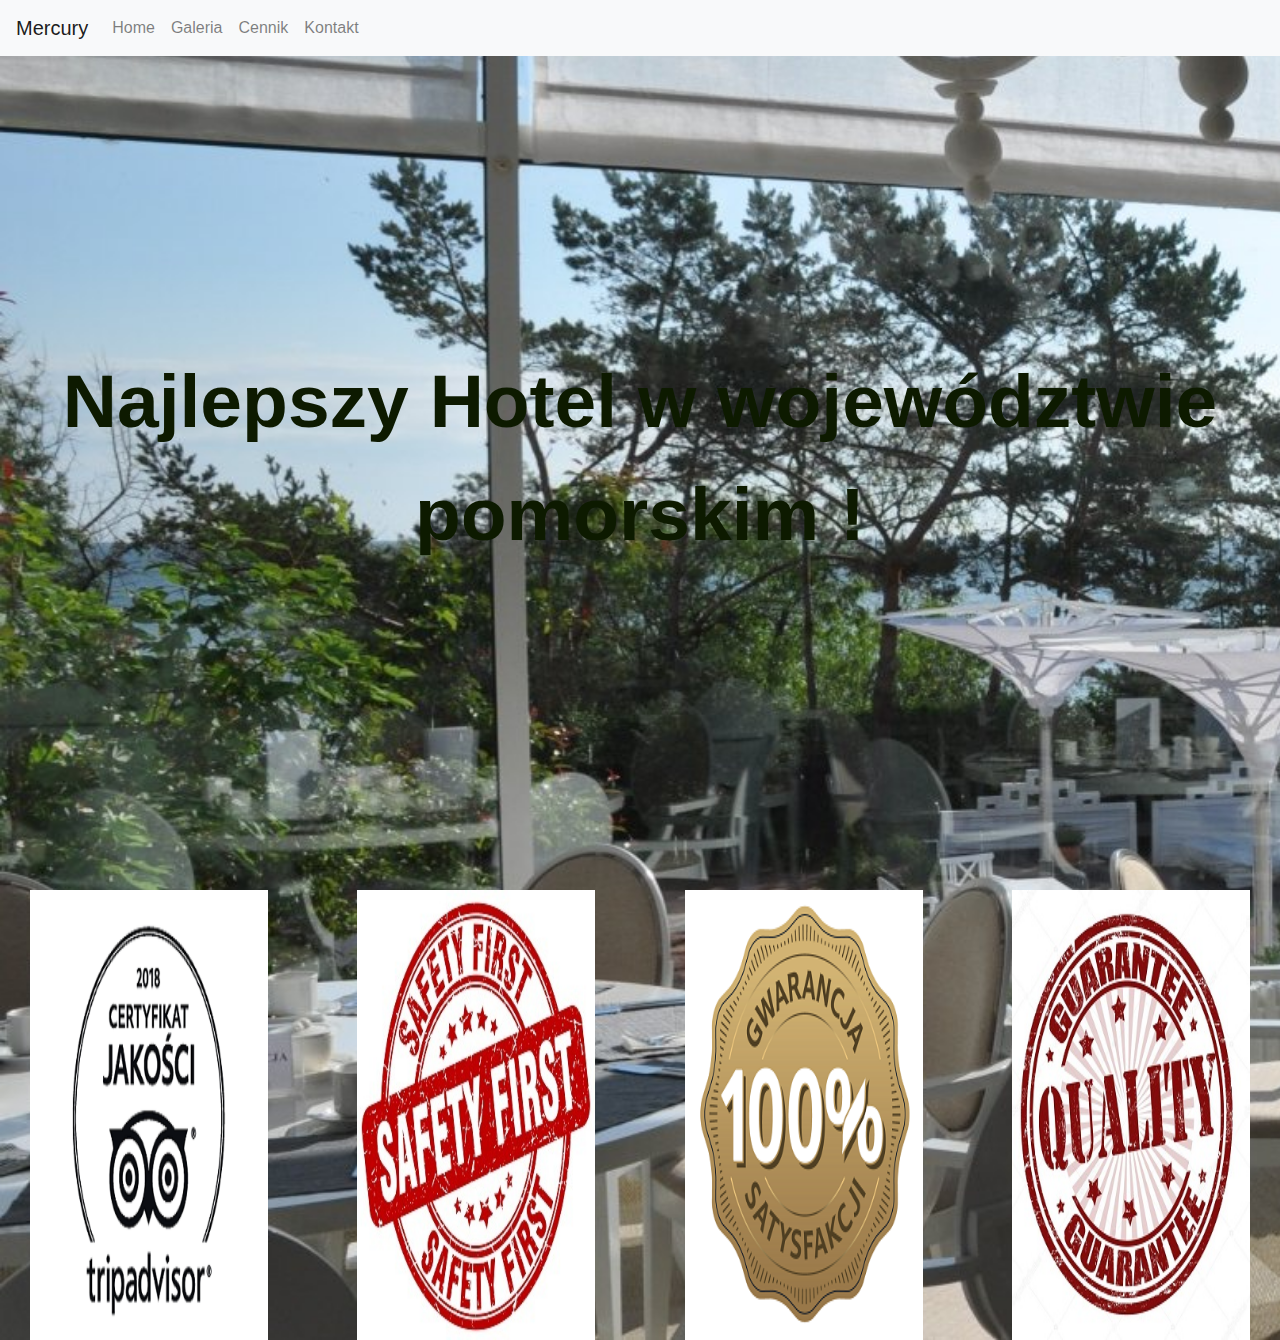
<file: index.html>
<!DOCTYPE html>
<html lang="pl">
<head>

	<meta charset="utf-8">
	<meta name="viewport" content="width=device-width, initial-scale=1, shrink-to-fit=no">
	
	<title>HOTEL</title>
	<meta name="keywords" content="hotel">
	<meta name="author" content="Bartłomiej Marcinkiewicz">
	<meta http-equiv="X-Ua-Compatible" content="IE=edge">
	
	<link rel="stylesheet" href="css/bootstrap.min.css">
	<link rel="stylesheet" href="style.css">
	<link href="https://fonts.googleapis.com/css?family=Open+Sans:400,700&amp;subset=latin-ext" rel="stylesheet">
	
	
</head>

<body>
	<nav class="navbar sticky navbar-expand-lg navbar-light bg-light">
  <a class="navbar-brand" href="#">Mercury</a>
  <button class="navbar-toggler" type="button" data-toggle="collapse" data-target="#menu" aria-controls="mainmenu" aria-expanded="false" aria-label="Przełącznik nawigacji">
				<span class="navbar-toggler-icon"></span>
			</button>

  <div class="collapse navbar-collapse" id="menu">
  	

  	<ul class="navbar-nav">
					
			<li class="nav-item">
				<a class="nav-link" href="index.html"> Home </a>
			</li>
					
			<li class="nav-item">
				<a class="nav-link" href="galeria.html"> Galeria </a>
			</li>
				
			<li class="nav-item">
				<a class="nav-link" href="cennik.html"> Cennik </a>
			</li>
					
			<li class="nav-item">
				<a class="nav-link" href="kontakt.html"> Kontakt </a>
			</li>
  		

  	</ul>

  </div>

</nav>
	</header>

	<div class="oferta">

		<strong>Najlepszy Hotel w województwie pomorskim !<strong>
		
	</div>	
	<div class="row ">
		<div class="col-md-3 d-flex justify-content-center">
			<img class="photo" src="img/certyfikat.jpg">
		</div>
		<div class="col-md-3 d-flex justify-content-center">
			<img class="photo" src="img/safety.jpg">
		</div>
		<div class="col-md-3 d-flex justify-content-center">
			<img class="photo" src="img/satysfakcja.jpg">
		</div>
		<div class="col-md-3 d-flex justify-content-center">
			<img class="photo" src="img/jakosc.jpg">
		</div>
	</div>


           


	<script src="https://code.jquery.com/jquery-3.3.1.slim.min.js" integrity="sha384-q8i/X+965DzO0rT7abK41JStQIAqVgRVzpbzo5smXKp4YfRvH+8abtTE1Pi6jizo" crossorigin="anonymous"></script>
	
	<script src="https://cdnjs.cloudflare.com/ajax/libs/popper.js/1.14.3/umd/popper.min.js" integrity="sha384-ZMP7rVo3mIykV+2+9J3UJ46jBk0WLaUAdn689aCwoqbBJiSnjAK/l8WvCWPIPm49" crossorigin="anonymous"></script>
	
	<script src="js/bootstrap.min.js"></script>
	
</body>
</html>
</file>
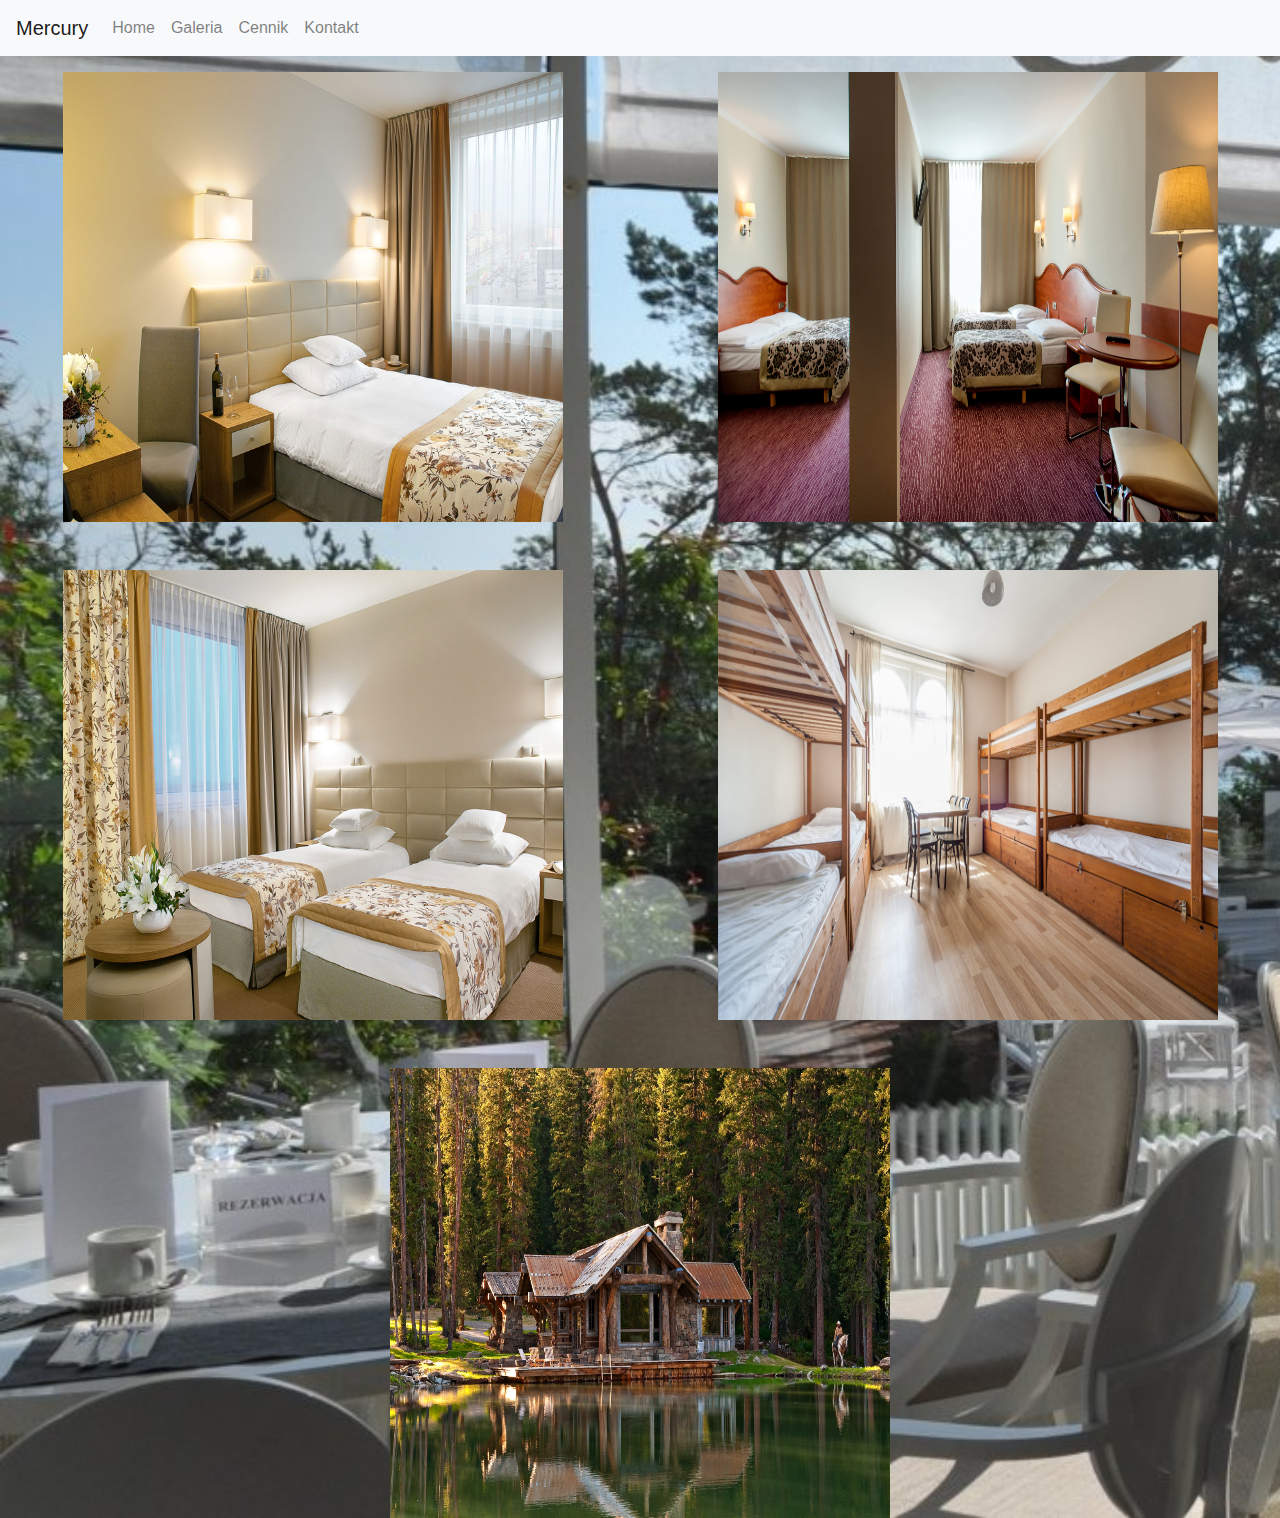
<file: galeria.html>
<<!DOCTYPE html>
<html lang="pl">
<head>

    <meta charset="utf-8">
    <meta name="viewport" content="width=device-width, initial-scale=1, shrink-to-fit=no">
    
    <title>HOTEL</title>
    <meta name="keywords" content="hotel">
    <meta name="author" content="Bartłomiej Marcinkiewicz">
    <meta http-equiv="X-Ua-Compatible" content="IE=edge">
    
    <link rel="stylesheet" href="css/bootstrap.min.css">
    <link rel="stylesheet" href="style.css">
    <link href="https://fonts.googleapis.com/css?family=Open+Sans:400,700&amp;subset=latin-ext" rel="stylesheet">
    
    
</head>

<body>
    <nav class="navbar sticky navbar-expand-lg navbar-light bg-light">
  <a class="navbar-brand" href="#">Mercury</a>
  <button class="navbar-toggler" type="button" data-toggle="collapse" data-target="#menu" aria-controls="mainmenu" aria-expanded="false" aria-label="Przełącznik nawigacji">
                <span class="navbar-toggler-icon"></span>
            </button>

  <div class="collapse navbar-collapse" id="menu">
    

    <ul class="navbar-nav">
                    
            <li class="nav-item">
                <a class="nav-link" href="index.html"> Home </a>
            </li>
                    
            <li class="nav-item">
                <a class="nav-link" href="galeria.html"> Galeria </a>
            </li>
                
            <li class="nav-item">
                <a class="nav-link" href="cennik.html"> Cennik </a>
            </li>
                    
            <li class="nav-item">
                <a class="nav-link" href="kontakt.html"> Kontakt </a>
            </li>
        

    </ul>

  </div>

</nav>
    </header>


    <div class="row d-flex justify-content-center">
        <div class="col-md-6 d-flex justify-content-center mt-5">
            <img class="photo" src="img/jedno.jpg">
        </div>
        <div class="col-md-6 d-flex justify-content-center mt-5">
            <img class="photo" src="img/cztero.jpg"> 
        </div>
        <div class="col-md-6 d-flex justify-content-center mt-5" >
            <img class="photo" src="img/dwu.jpg">
        </div>
        <div class="col-md-6 d-flex justify-content-center mt-5">
            <img class="photo" src="img/osmio.jpg"> 
        </div>
        <div class="col-md-6 d-flex justify-content-center mt-5">
            <img class="photo" src="img/domek.jpg"> 
        </div>
    </div>


    <script src="https://code.jquery.com/jquery-3.3.1.slim.min.js" integrity="sha384-q8i/X+965DzO0rT7abK41JStQIAqVgRVzpbzo5smXKp4YfRvH+8abtTE1Pi6jizo" crossorigin="anonymous"></script>
    
    <script src="https://cdnjs.cloudflare.com/ajax/libs/popper.js/1.14.3/umd/popper.min.js" integrity="sha384-ZMP7rVo3mIykV+2+9J3UJ46jBk0WLaUAdn689aCwoqbBJiSnjAK/l8WvCWPIPm49" crossorigin="anonymous"></script>
    
    <script src="js/bootstrap.min.js"></script>
    
</body>
</html>
</file>
<file: style.css>
body {
	background-repeat: no-repeat;
	background-image: url('img/tło.jpg');
	background-size: cover;
}

.photo {
	width:80%;
	height: 50vh;
	display:block;
	transition: all cubic-bezier(0.075, 0.82, 0.165, 1) 1s;
}

.photo:hover {
	border-radius: 12.5px;
	transform: rotate(4deg);
}

.oferta{
	margin: 345px auto;
	text-align: center;
	height: 200px;
	color: rgb(13, 26, 0);
	font-size: 75px;
}

.block{
	height: 300px;
	width:25%;
	float: left;
	text-align: center;

}
.sticky{
	position: fixed;
	clear:both;
	top:0;
	left:0;
	z-index: 9999;
	width: 100%;
}

.tabela{
	height: 700px;
	margin: 300px auto;

}
table{ 
	margin: 0 auto;
	background-color: gray;
	border-collapse: collapse
	border: 5px solid black;
}
td{
	width: 400px;
	border: 2px solid black;
	font-weight: bold;
}
.mapa{
	height: 400px;
	width: 100%;
	margin: 55px auto;
	text-align: center;

}
.kontakt{
	font-size:30px;
	color: white;
	text-align: center;
	font-weight: bold;
	min-height: 60vh;
}

.formularz{
	margin: 68px auto;

}
</file>
